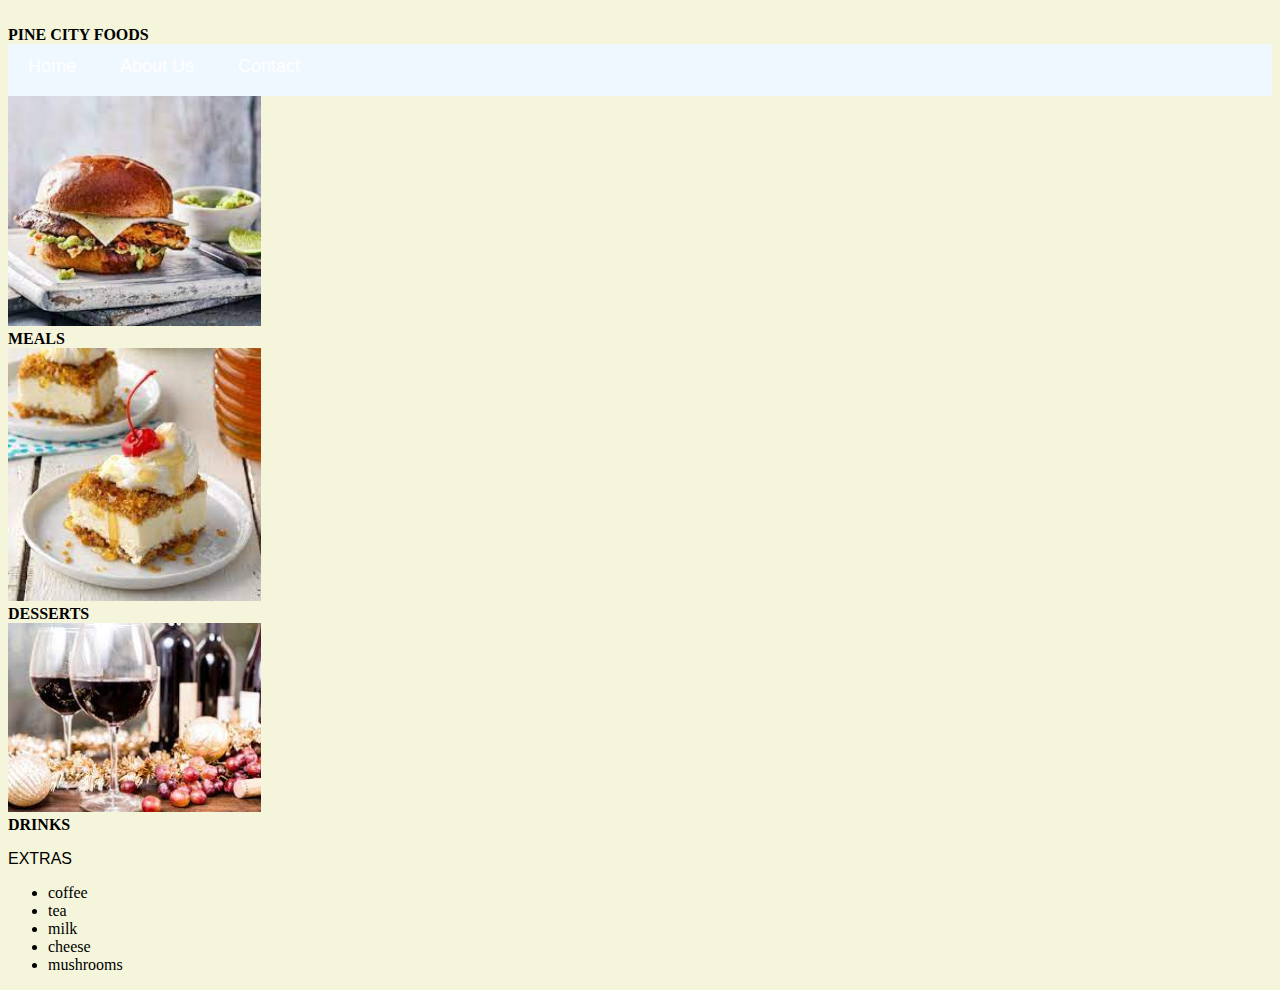
<file: index.html>
<html>
	<head>
		<link rel="stylesheet" href="style.css"/>
	</head>
	<body style="background-color:beige"> 
        <br><b>PINE CITY FOODS</b><br>
		<div id="menu">
            <a href="index.html">Home</a>
            <a href="about.html">About Us</a>
            <a href="contact.html">Contact</a>
        </div>
	 <div class="gallery">
                <a href="Meals.html"><img src="images/Burger%20meal.jpg"/><a>
                <br><b>MEALS</b><br>  
                <a href="Desserts.html"><img src="images/ice%20cream%20dessert.jpg"/><a>
                <br><b>DESSERTS</b><br>    
                <a href="Drinks.html"><img src="images/wine.jpg"/><a>
                <br><b>DRINKS</b><br>   
                    <P>EXTRAS</P>
                    <ul>
                        <li>coffee</li>
                        <li>tea</li>
                        <li>milk</li>
                        <li>cheese</li>
                        <li>mushrooms</li>
                    </ul>  
        </div>           
</body>
</html>
</file>
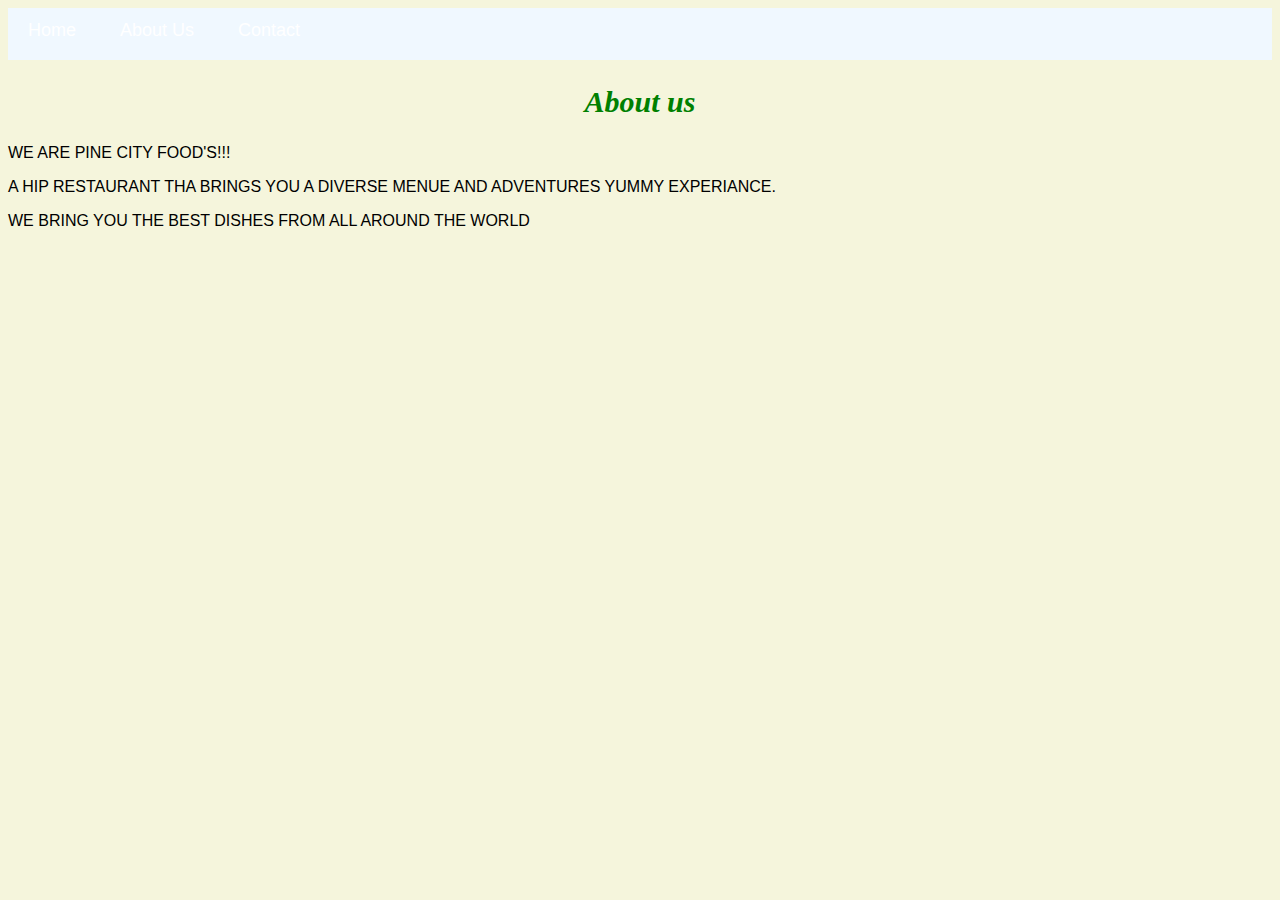
<file: about.html>
<!doctype html>
	<html>
	<head>
		<link rel="stylesheet" href="style.css">
    </head>
    <body style="background-color:beige">
        <div id="menu">
        	<a href="index.html">Home</a>
            <a href="about.html">About Us</a>
            <a href="contact.html">Contact</a>
</div>
        <h2>About us</h2>
        <p>WE ARE PINE CITY FOOD'S!!!</p>
        <p>A HIP RESTAURANT THA BRINGS YOU A DIVERSE MENUE AND ADVENTURES YUMMY EXPERIANCE.</p>
        <p>WE BRING YOU THE BEST DISHES FROM ALL AROUND THE WORLD</p> 
    </body>
</html>
</file>
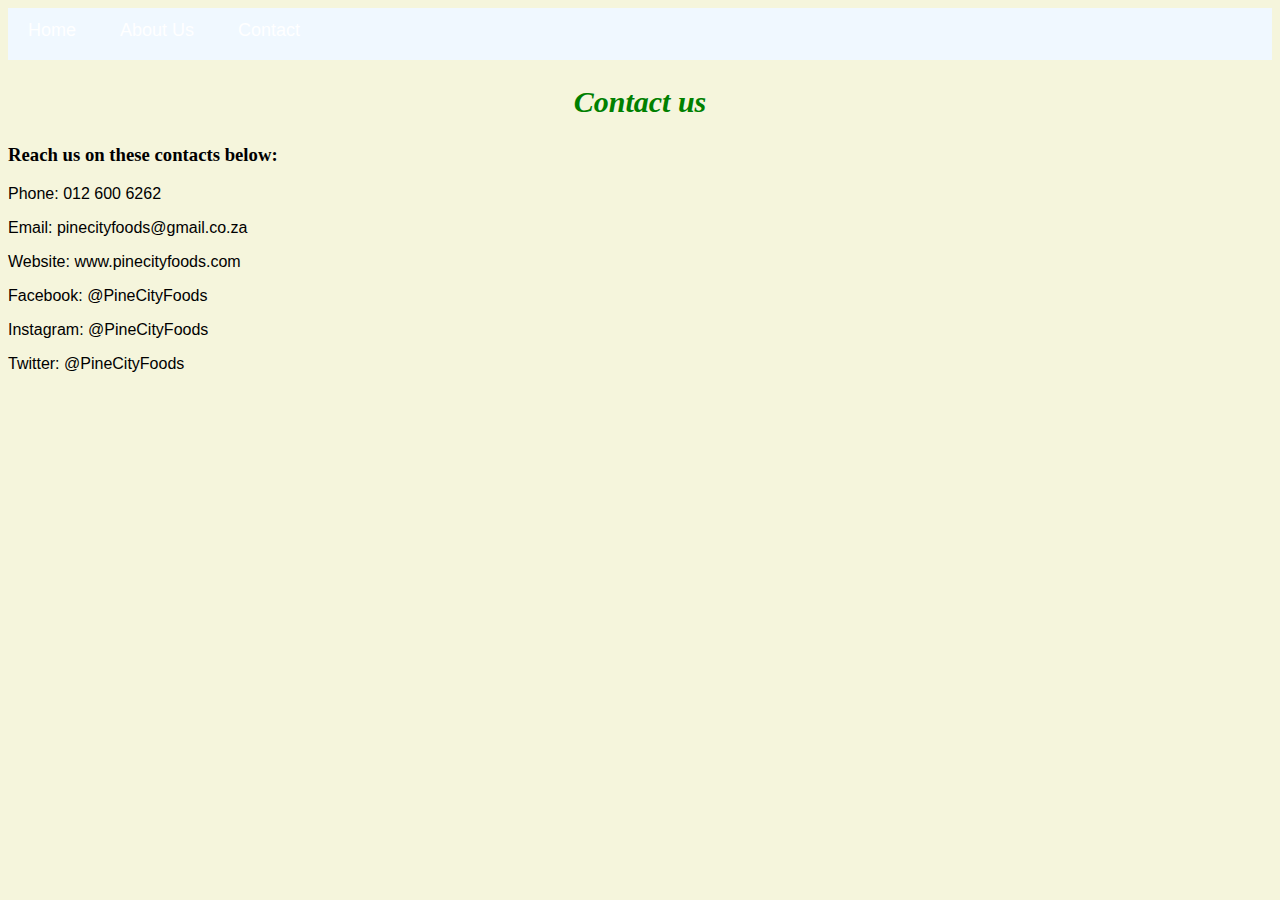
<file: contact.html>
<!doctype html>
	<html>
	<head>
		<link rel="stylesheet" href="style.css">
    </head>
    <body style="background-color:beige">
        <div id="menu">
        	<a href="index.html">Home</a>
            <a href="about.html">About Us</a>
            <a href="contact.html">Contact</a>
</div>
        <h2>Contact us</h2>
        <h3>Reach us on these contacts below:</h3>
        <p>Phone: 012 600 6262</p>
        <p>Email: pinecityfoods@gmail.co.za</p>
        <p>Website: www.pinecityfoods.com</p>
        <p>Facebook: @PineCityFoods</p>
        <p>Instagram: @PineCityFoods</p>
        <p>Twitter: @PineCityFoods</p>
    </body>
</html>
</file>
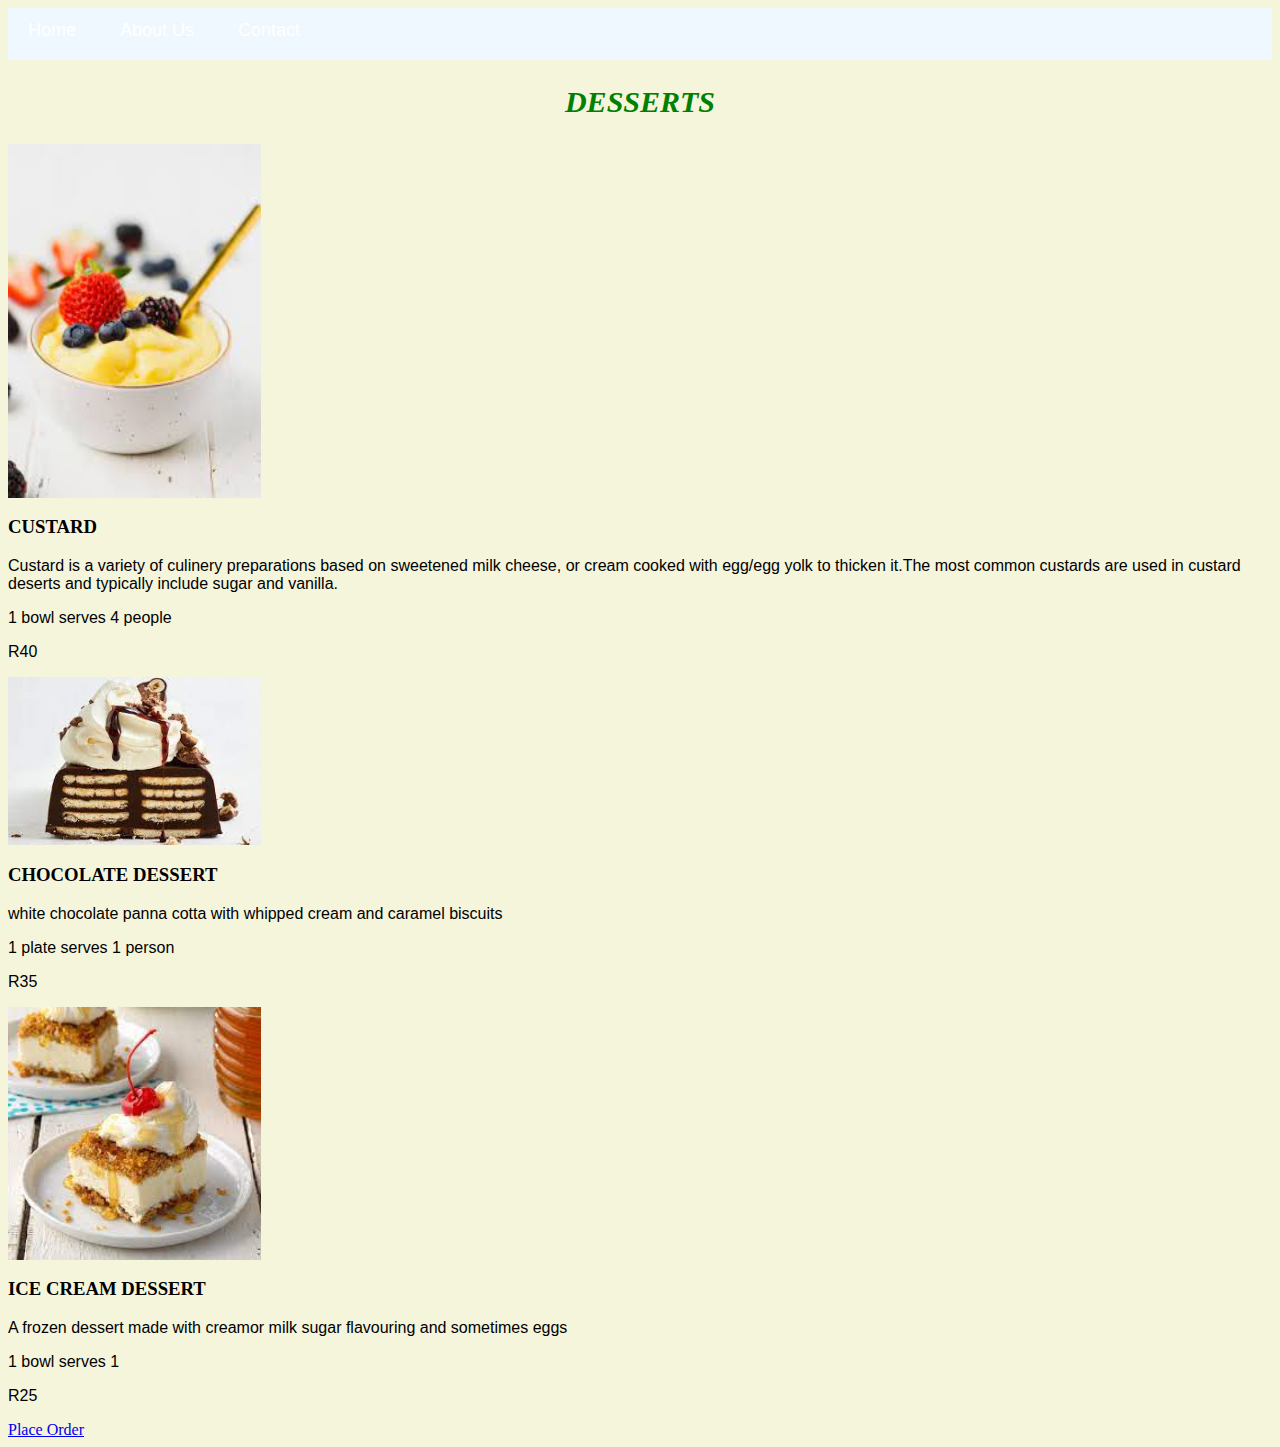
<file: Desserts.html>
<html>
	<head>
		<link rel="stylesheet" href="style.css">
		</head>
        <body style="background-color:beige">
        <div id="menu">
        	<a href="index.html">Home</a>
            <a href="about.html">About Us</a>
            <a href="contact.html">Contact</a>
</div>
        <h2>DESSERTS</h2>
        <div class="gallery">
            
               <img src="images/custard.jpg"/>
            <h3>CUSTARD</h3>
        <p>Custard is a variety of culinery preparations based on sweetened milk cheese, or cream cooked with egg/egg yolk to thicken it.The most common custards are used in custard deserts and typically include sugar and vanilla.</p>
        <p>1 bowl serves 4 people </p>
        <p>R40 </p>
            
            <img src="images/chocolate%20dessert.jpg"/>
            <h3>CHOCOLATE DESSERT</h3>
            <p>white chocolate panna cotta with whipped cream and caramel biscuits</p>
            <p>1 plate serves 1 person</p>
            <p>R35</p>
        
            
               <img src="images/ice%20cream%20dessert.jpg"/>
            <h3>ICE CREAM DESSERT</h3>
        <p>A frozen dessert made with creamor milk sugar flavouring and sometimes eggs</p>
        <p>1 bowl serves 1</p>
        <p>R25</p>
            </div>
            
          <a href="Order.html">Place Order</a>
</file>
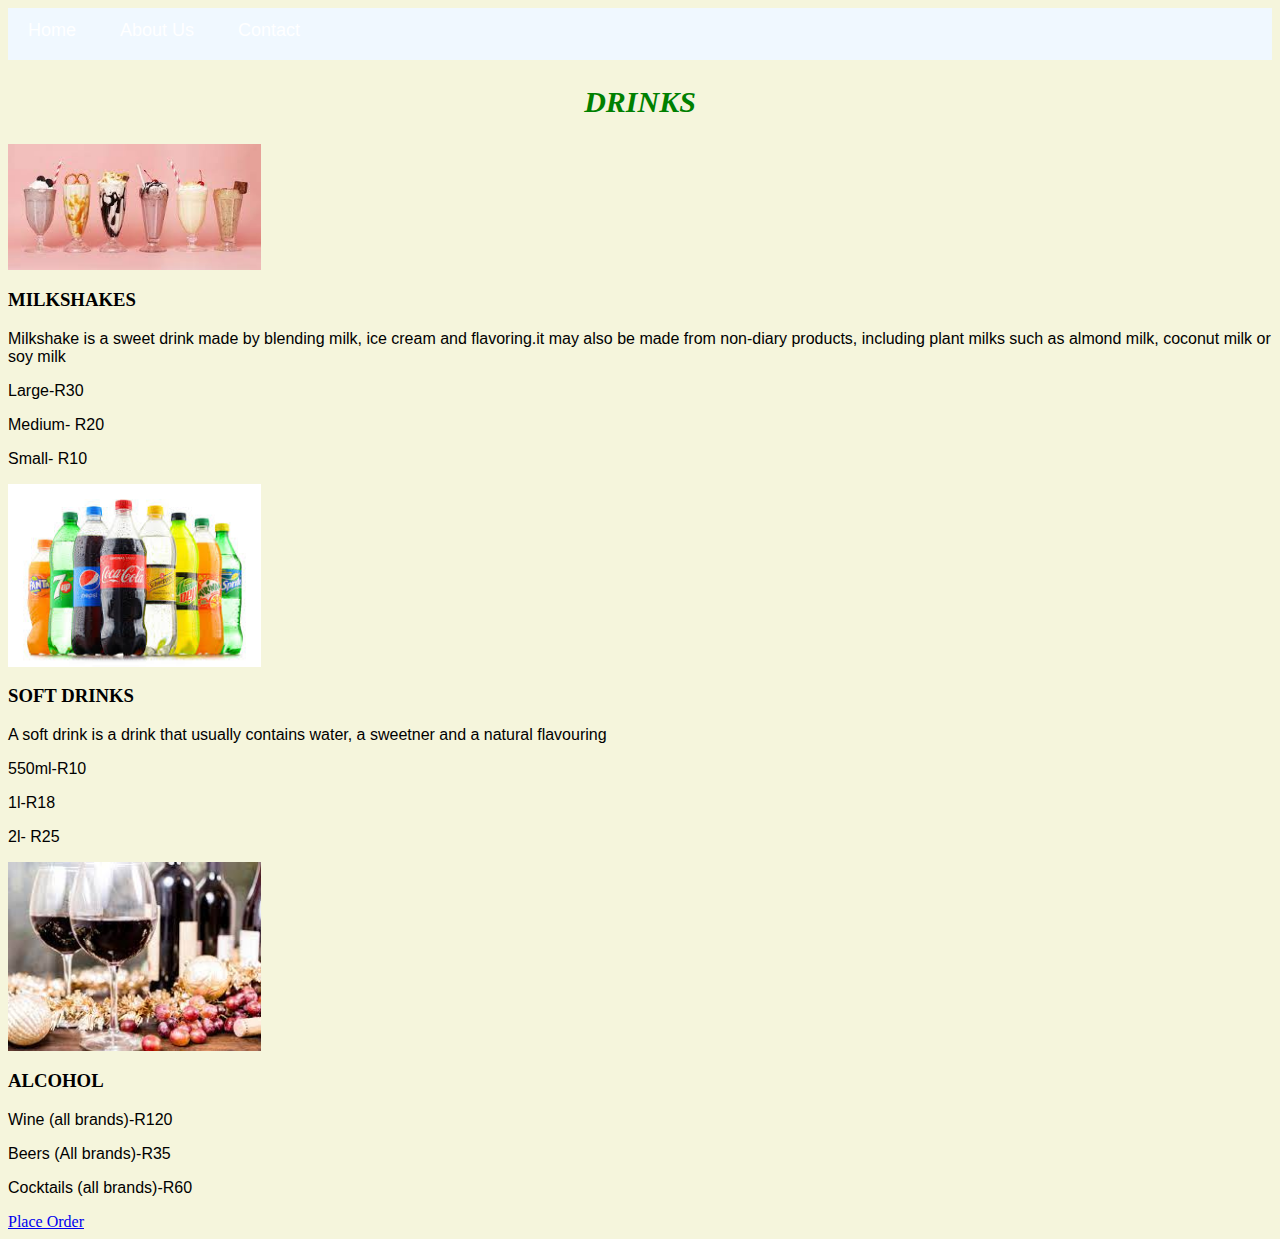
<file: Drinks.html>
<html>
	<head>
		<link rel="stylesheet" href="style.css">
		</head>
        <body style="background-color:beige"> 
        <div id="menu">
        	<a href="index.html">Home</a>
            <a href="about.html">About Us</a>
            <a href="contact.html">Contact</a>
</div>
        <h2>DRINKS</h2>
        <div class="gallery">
            
               <img src="images/milkshakes.jpg"/>
            <h3>MILKSHAKES</h3>
        <p>Milkshake is a sweet drink made by blending milk, ice cream and flavoring.it may also be made from non-diary products, including plant milks such as almond milk, coconut milk or soy milk  </p>
        <p>Large-R30</p>
        <p>Medium- R20</p>
        <p>Small- R10</p>
            
            <img src="images/soft%20drinks.jpg"/>
            <h3>SOFT DRINKS</h3>
        <p>A soft drink is a drink that usually contains water, a sweetner and a natural flavouring</p>
        <p></p>
        <p>550ml-R10</p>
        <p>1l-R18</p>
        <p>2l- R25</p>
        
            
               <img src="images/wine.jpg"/>
            <h3>ALCOHOL</h3>
        <p>Wine (all brands)-R120 </p>
        <p>Beers (All brands)-R35</p>
        <p>Cocktails (all brands)-R60</p>
            </div>
            
          <a href="Order.html">Place Order</a>
</file>
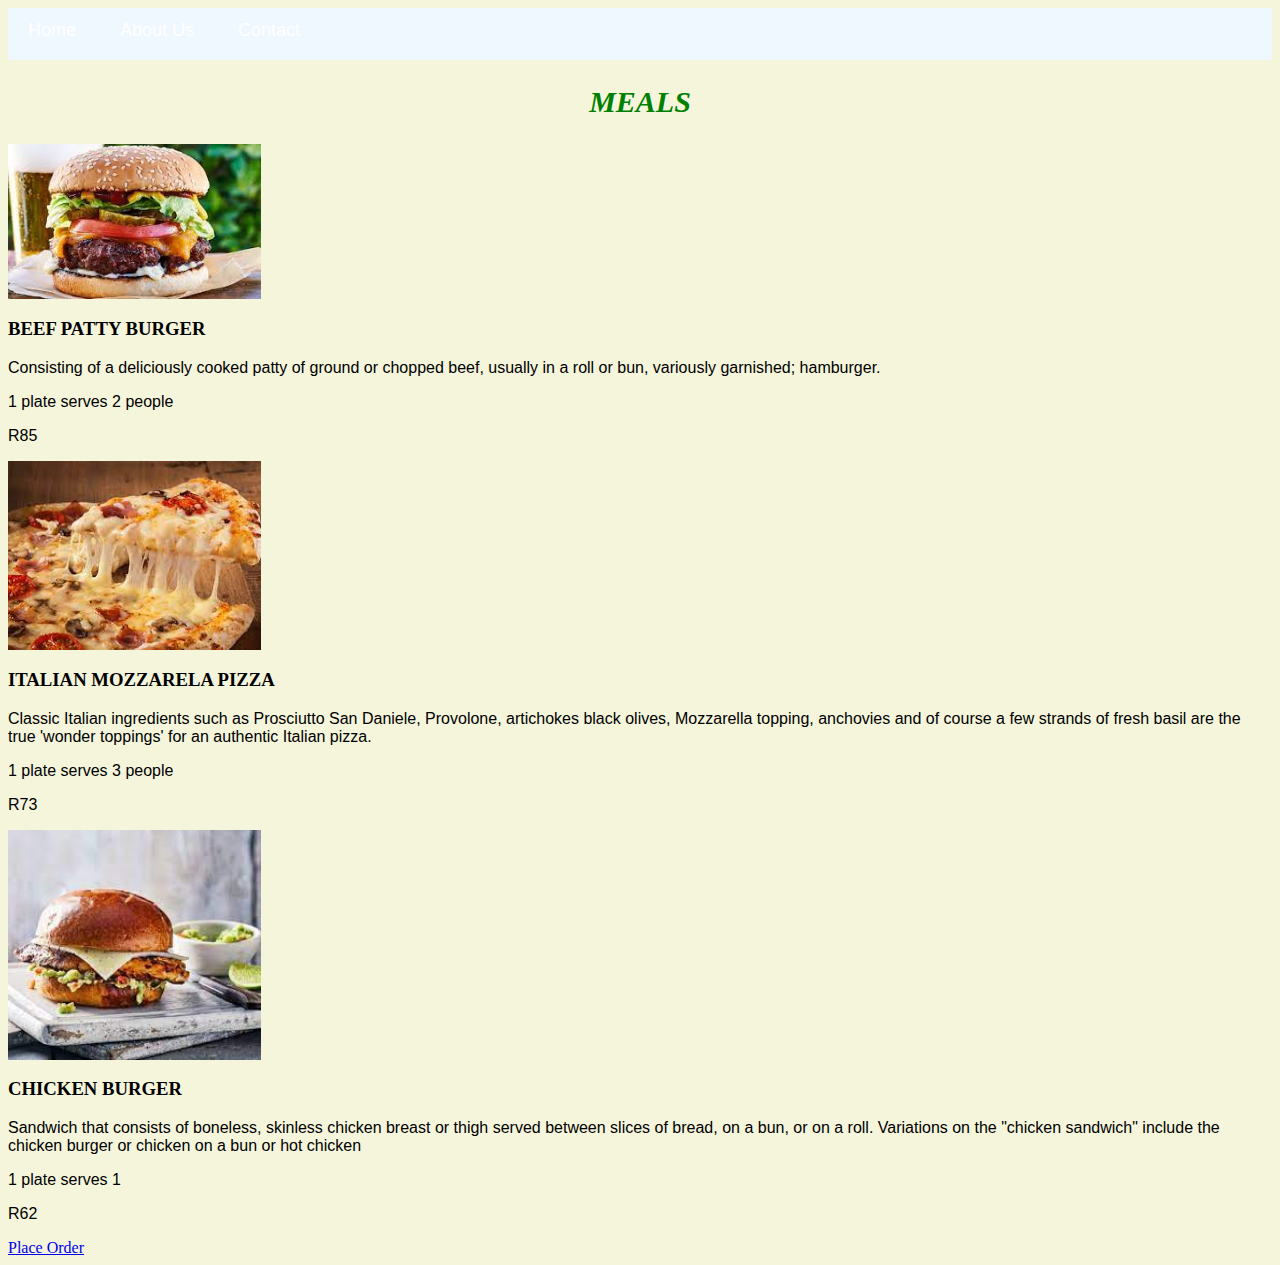
<file: Meals.html>
<html>
	<head>
		<link rel="stylesheet" href="style.css">
		</head>
        <body style="background-color:beige">
        <div id="menu">
        	<a href="index.html">Home</a>
            <a href="about.html">About Us</a>
            <a href="contact.html">Contact</a>
</div>
        <h2>MEALS</h2>
        <div class="gallery">
            
               <img src="images/burger1.jpg"/>
            <h3>BEEF PATTY BURGER</h3>
        <p>Consisting of a deliciously cooked patty of ground or chopped beef, usually in a roll or bun, variously garnished; hamburger.</p>
        <p>1 plate serves 2 people </p>
        <p>R85 </p>
            
            <img src="images/pizza.jpg"/>
            <h3>ITALIAN MOZZARELA PIZZA</h3>
        <p>Classic Italian ingredients such as Prosciutto San Daniele, Provolone, artichokes black olives, Mozzarella topping, anchovies and of course a few strands of fresh basil are the true 'wonder toppings' for an authentic Italian pizza.</p>
        <p>1 plate serves 3 people </p>
        <p>R73 </p>
        
            
               <img src="images/Burger%20meal.jpg"/>
            <h3>CHICKEN BURGER</h3>
        <p>Sandwich that consists of boneless, skinless chicken breast or thigh served between slices of bread, on a bun, or on a roll. Variations on the "chicken sandwich" include the chicken burger or chicken on a bun or hot chicken</p>
        <p>1 plate serves 1</p>
        <p>R62</p>
            </div>
            
          <a href="Order.html">Place Order</a>
</file>
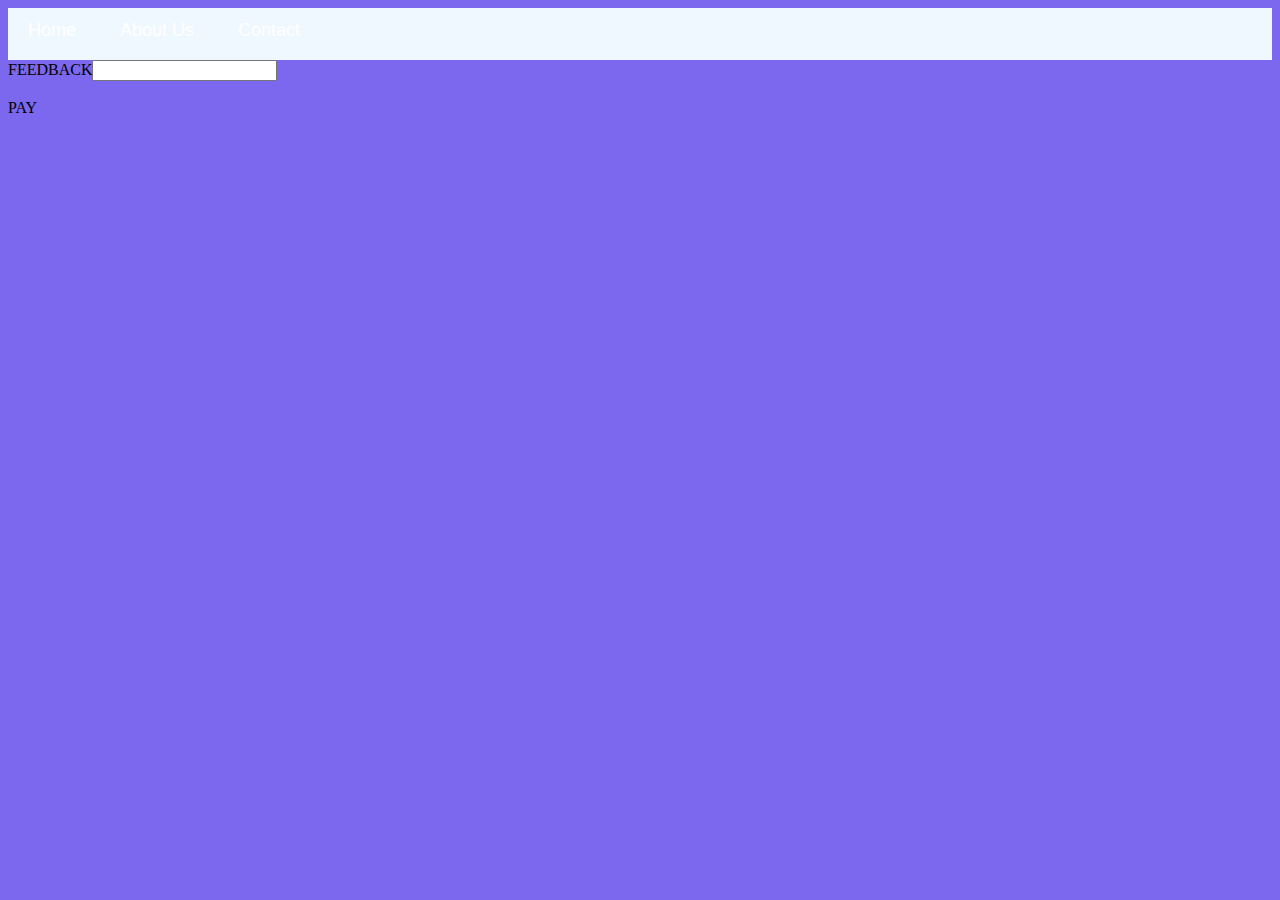
<file: Order.html>
<html>
	<head>
		<link rel="stylesheet" href="style.css">
    </head>
    <body style="background-color:mediumslateblue">
        <div id="menu">
        	<a href="index.html">Home</a>
            <a href="about.html">About Us</a>
            <a href="contact.html">Contact</a>
 </div>
         <tr>
            <div class="Checkout">
               <label>FEEDBACK</label><input type="Feedback" name="feedback">
               <br>
                <br>
               <label>PAY</label>
            </div>
</file>
<file: style.css>
.gallery img{
  width: 20%;
}

h2{
    font-family: Impact,fantasy;
    text-align: center;
    font-size: 30px;
    color: green;
    font-style: oblique;
}

h4{
    font-family: Impact, fantasy;
    font-size: 20px;
    font-style: italic;
    color:crimson;
}

p{
    font-family: Helvetica, sans-serif;
}

#menu{
      width:100%;
      height:40px;
      background-color:aliceblue;
      padding-top: 12px;
}

#menu a{
      color:#ffffff;
      font-family: Helvetica, sans-serif;
      font-size: 18px;
      text-decoration:none;
      font-weight: 800px;
      
      padding-left: 20px;
      padding-right: 20px;
}

#menu a:hover{
       color: #5077bd;
}
</file>
